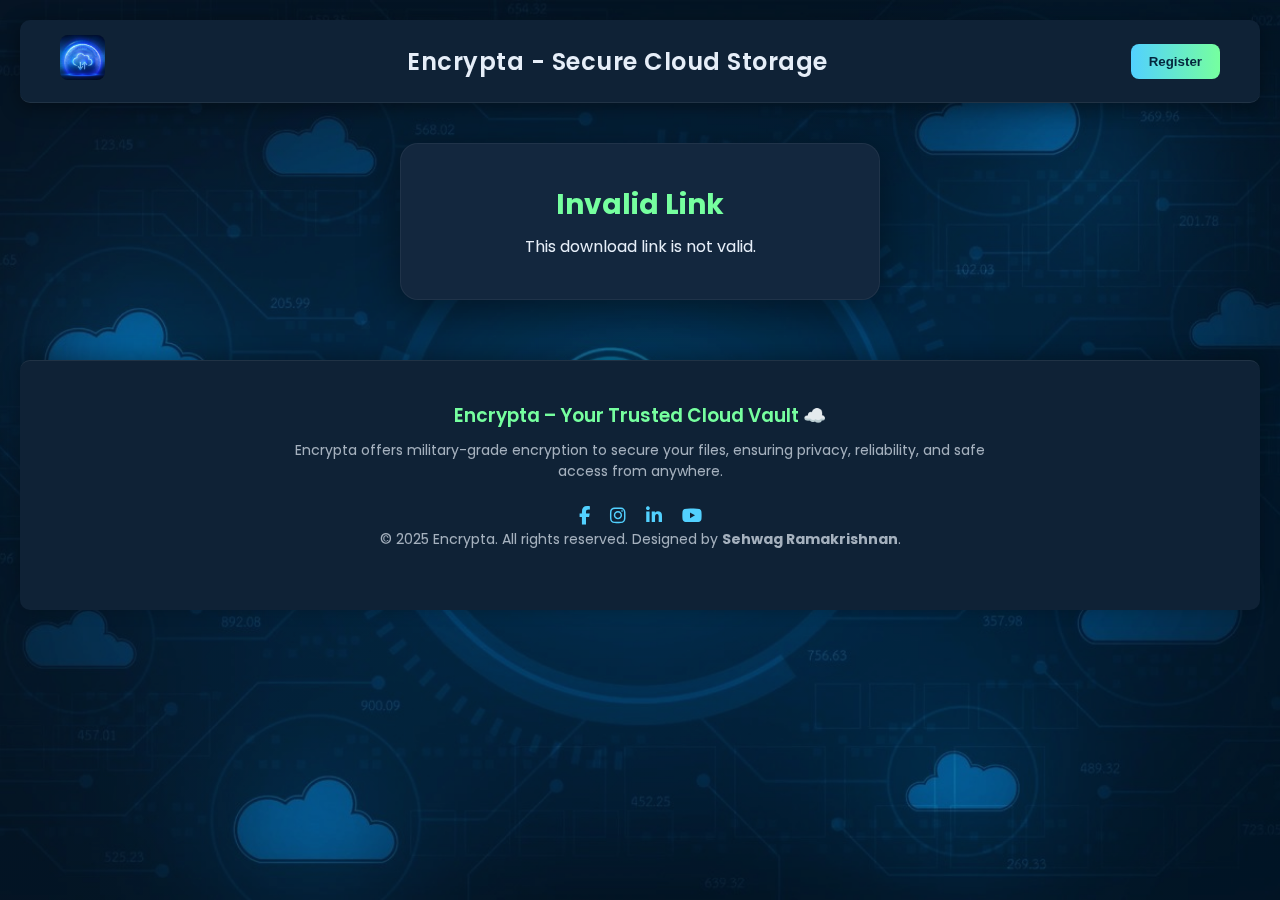
<file: download.html>
<!DOCTYPE html>
<html lang="en">
  <head>
    <meta charset="UTF-8" />
    <meta name="viewport" content="width=device-width, initial-scale=1.0" />
    <title>Secure File Download</title>
    <!-- Poppins Font -->
    <link
      href="https://fonts.googleapis.com/css2?family=Poppins:wght@300;400;600;700&display=swap"
      rel="stylesheet"
    />
    <link
      rel="stylesheet"
      href="https://cdnjs.cloudflare.com/ajax/libs/font-awesome/6.5.0/css/all.min.css"
    />

    <style>
      :root {
        --bg1: #0a192f;
        --bg2: #021a32;
        --card: #13273e;
        /* Solid popup */
        --navbar: #0f2236;
        --footer: #0f2236;
        --accent-from: #52d1ff;
        --accent-to: #76ff9f;
        --text: #e6eef8;
        --danger: #ff5757;
        --success: #4caf50;
      }

      * {
        margin: 0;
        padding: 0;
        box-sizing: border-box;
      }

      body {
        font-family: "Poppins", sans-serif;
        background: linear-gradient(135deg, var(--bg1), var(--bg2));
        color: var(--text);
        min-height: 100vh;
        padding: 20px;
      }
      /* Background Image Overlay */

      body::before {
        content: "";
        position: fixed;
        top: 0;
        left: 0;
        width: 100%;
        height: 100%;
        background-image: url("images/2D7GXNJ.jpg");
        background-size: cover;
        background-position: center;
        background-repeat: no-repeat;
        background-attachment: fixed;
        opacity: 0.55;
        z-index: -1;
      }
      /* NAVBAR */

      .navbar {
        width: 100%;
        background: var(--navbar);
        color: var(--text);
        padding: 15px 40px;
        border-bottom: 1px solid rgba(255, 255, 255, 0.08);
        box-shadow: 0 4px 20px rgba(0, 0, 0, 0.4);
        display: flex;
        justify-content: space-between;
        align-items: center;
        border-radius: 10px;
        margin-bottom: 40px;
      }

      .navbar .logo img {
        height: 45px;
        border-radius: 8px;
      }

      .navbar h2 {
        font-weight: 600;
        letter-spacing: 0.5px;
      }

      .signupBtn {
        background: linear-gradient(
          90deg,
          var(--accent-from),
          var(--accent-to)
        );
        padding: 10px 18px;
        border: none;
        border-radius: 8px;
        color: #04263d;
        font-weight: 600;
        cursor: pointer;
        transition: 0.3s ease;
      }

      .signupBtn:hover {
        filter: brightness(1.1);
        transform: translateY(-2px);
      }
      /* DOWNLOAD BOX */

      .download-container {
        background: var(--card);
        padding: 40px;
        border-radius: 18px;
        width: 100%;
        max-width: 480px;
        text-align: center;
        margin: 0 auto;
        box-shadow: 0 10px 40px rgba(0, 0, 0, 0.45);
        border: 1px solid rgba(255, 255, 255, 0.06);
      }

      h1 {
        font-size: 28px;
        font-weight: 700;
        color: var(--accent-to);
        margin-bottom: 8px;
      }

      .filename {
        color: var(--accent-from);
        font-size: 18px;
        margin-bottom: 28px;
        font-weight: 600;
      }

      .lock-icon {
        font-size: 60px;
        color: var(--accent-from);
        margin-bottom: 20px;
      }

      input[type="password"] {
        width: 100%;
        padding: 15px;
        border-radius: 10px;
        border: 2px solid rgba(255, 255, 255, 0.1);
        background: #0f1f33;
        color: var(--text);
        font-size: 16px;
        transition: border-color 0.3s;
      }

      input[type="password"]:focus {
        border-color: var(--accent-from);
        outline: none;
      }

      .download-btn {
        width: 100%;
        padding: 15px;
        margin-top: 10px;
        background: linear-gradient(
          90deg,
          var(--accent-from),
          var(--accent-to)
        );
        border: none;
        border-radius: 10px;
        color: #04263d;
        font-weight: 600;
        font-size: 16px;
        cursor: pointer;
        transition: 0.3s ease;
      }

      .download-btn:hover {
        transform: translateY(-2px);
        filter: brightness(1.09);
      }

      .error-msg,
      .success-msg {
        margin-top: 15px;
        font-weight: 500;
        display: none;
      }

      .error-msg {
        color: var(--danger);
      }

      .success-msg {
        color: var(--success);
      }

      .info {
        margin-top: 20px;
        font-size: 14px;
        color: rgba(230, 238, 248, 0.7);
      }
      /* FOOTER */

      .main-footer {
        margin-top: 60px;
        padding: 40px 20px;
        background: var(--footer);
        text-align: center;
        color: var(--text);
        border-radius: 10px;
        border-top: 1px solid rgba(255, 255, 255, 0.08);
        box-shadow: 0 -4px 20px rgba(0, 0, 0, 0.3);
      }

      .footer-content h3 {
        margin-bottom: 10px;
        font-weight: 600;
        color: var(--accent-to);
      }

      .footer-content p {
        color: rgba(230, 238, 248, 0.7);
        font-size: 14px;
        max-width: 700px;
        margin: 0 auto 20px;
      }

      .social-icons a {
        margin: 0 8px;
        font-size: 18px;
        color: var(--accent-from);
        transition: 0.3s;
      }

      .social-icons a:hover {
        color: var(--accent-to);
      }

      .copyright {
        margin-top: 20px;
        font-size: 13px;
        color: rgba(230, 238, 248, 0.5);
      }

      .info {
        color: #666;
        margin-top: 20px;
        font-size: 14px;
      }
    </style>
  </head>

  <body>
    <!-- NAVBAR -->
    <nav class="navbar">
      <div class="logo">
        <img src="images/cloud_logo.jpg" alt="Secure Cloud Storage Logo" />
      </div>
      <h2>Encrypta - Secure Cloud Storage</h2>
      <button id="signupBtn" class="signupBtn">Register</button>
    </nav>

    <!-- DOWNLOAD SECTION -->
    <div class="download-container">
      <div class="lock-icon">🔒</div>
      <h1>Protected File</h1>
      <p class="filename" id="filename">Loading...</p>
      <div class="input-group">
        <input
          type="password"
          id="passwordInput"
          placeholder="Enter password to download"
          autocomplete="off"
        />
      </div>
      <button class="download-btn" id="downloadBtn">Download File</button>
      <p class="error-msg" id="errorMsg">❌ Incorrect password!</p>
      <p class="success-msg" id="successMsg">✅ Downloading file...</p>
      <p class="info">
        Enter the password shared with you to access this file.
      </p>
    </div>
    <script>
      document.getElementById("signupBtn").addEventListener("click", () => {
        window.location.href = "index.html"; // your login page
      });
      // Get data from URL
      const urlParams = new URLSearchParams(window.location.search);
      const encodedData = urlParams.get("data");

      if (!encodedData) {
        alert("❌ Invalid download link!");
        document.querySelector(".download-container").innerHTML =
          "<h1>Invalid Link</h1><p>This download link is not valid.</p>";
      } else {
        try {
          // Decode the share data
          const shareData = JSON.parse(atob(encodedData));
          document.getElementById("filename").textContent = shareData.filename;

          // Handle download button click
          document
            .getElementById("downloadBtn")
            .addEventListener("click", async () => {
              const enteredPassword =
                document.getElementById("passwordInput").value;
              const errorMsg = document.getElementById("errorMsg");
              const successMsg = document.getElementById("successMsg");

              // Hide previous messages
              errorMsg.style.display = "none";
              successMsg.style.display = "none";

              // Check password
              if (enteredPassword === shareData.password) {
                // Password correct - download file
                successMsg.style.display = "block";

                try {
                  // Try direct download first
                  const link = document.createElement("a");
                  link.href = shareData.url;
                  link.download = shareData.filename;
                  link.target = "_blank";
                  link.rel = "noopener noreferrer";
                  document.body.appendChild(link);
                  link.click();
                  document.body.removeChild(link);

                  // Show success after a short delay
                  setTimeout(() => {
                    successMsg.textContent = "✅ File download started!";
                  }, 500);
                } catch (err) {
                  console.error("Download error:", err);
                  errorMsg.textContent = "❌ Failed to download file!";
                  errorMsg.style.display = "block";
                  successMsg.style.display = "none";
                }
              } else {
                // Wrong password
                errorMsg.style.display = "block";
                document.getElementById("passwordInput").value = "";
                document.getElementById("passwordInput").focus();
              }
            });

          // Allow Enter key to trigger download
          document
            .getElementById("passwordInput")
            .addEventListener("keypress", (e) => {
              if (e.key === "Enter") {
                document.getElementById("downloadBtn").click();
              }
            });
        } catch (err) {
          alert("❌ Invalid download link format!");
          document.querySelector(".download-container").innerHTML =
            "<h1>Invalid Link</h1><p>This download link is corrupted.</p>";
        }
      }
    </script>
    <!-- FOOTER -->
    <footer class="main-footer">
      <div class="footer-content">
        <h3>Encrypta – Your Trusted Cloud Vault ☁️</h3>
        <p>
          Encrypta offers military-grade encryption to secure your files,
          ensuring privacy, reliability, and safe access from anywhere.
        </p>
        <div class="social-icons">
          <a href="#" target="_blank"
            ><i class="fa-brands fa-facebook-f"></i
          ></a>
          <a href="#" target="_blank"><i class="fa-brands fa-instagram"></i></a>
          <a href="#" target="_blank"
            ><i class="fa-brands fa-linkedin-in"></i
          ></a>
          <a href="#" target="_blank"><i class="fa-brands fa-youtube"></i></a>
        </div>

        <p class="copyright">
          © 2025 Encrypta. All rights reserved. Designed by
          <strong>Sehwag Ramakrishnan</strong>.
        </p>
      </div>
    </footer>
  </body>
</html>
</file>
